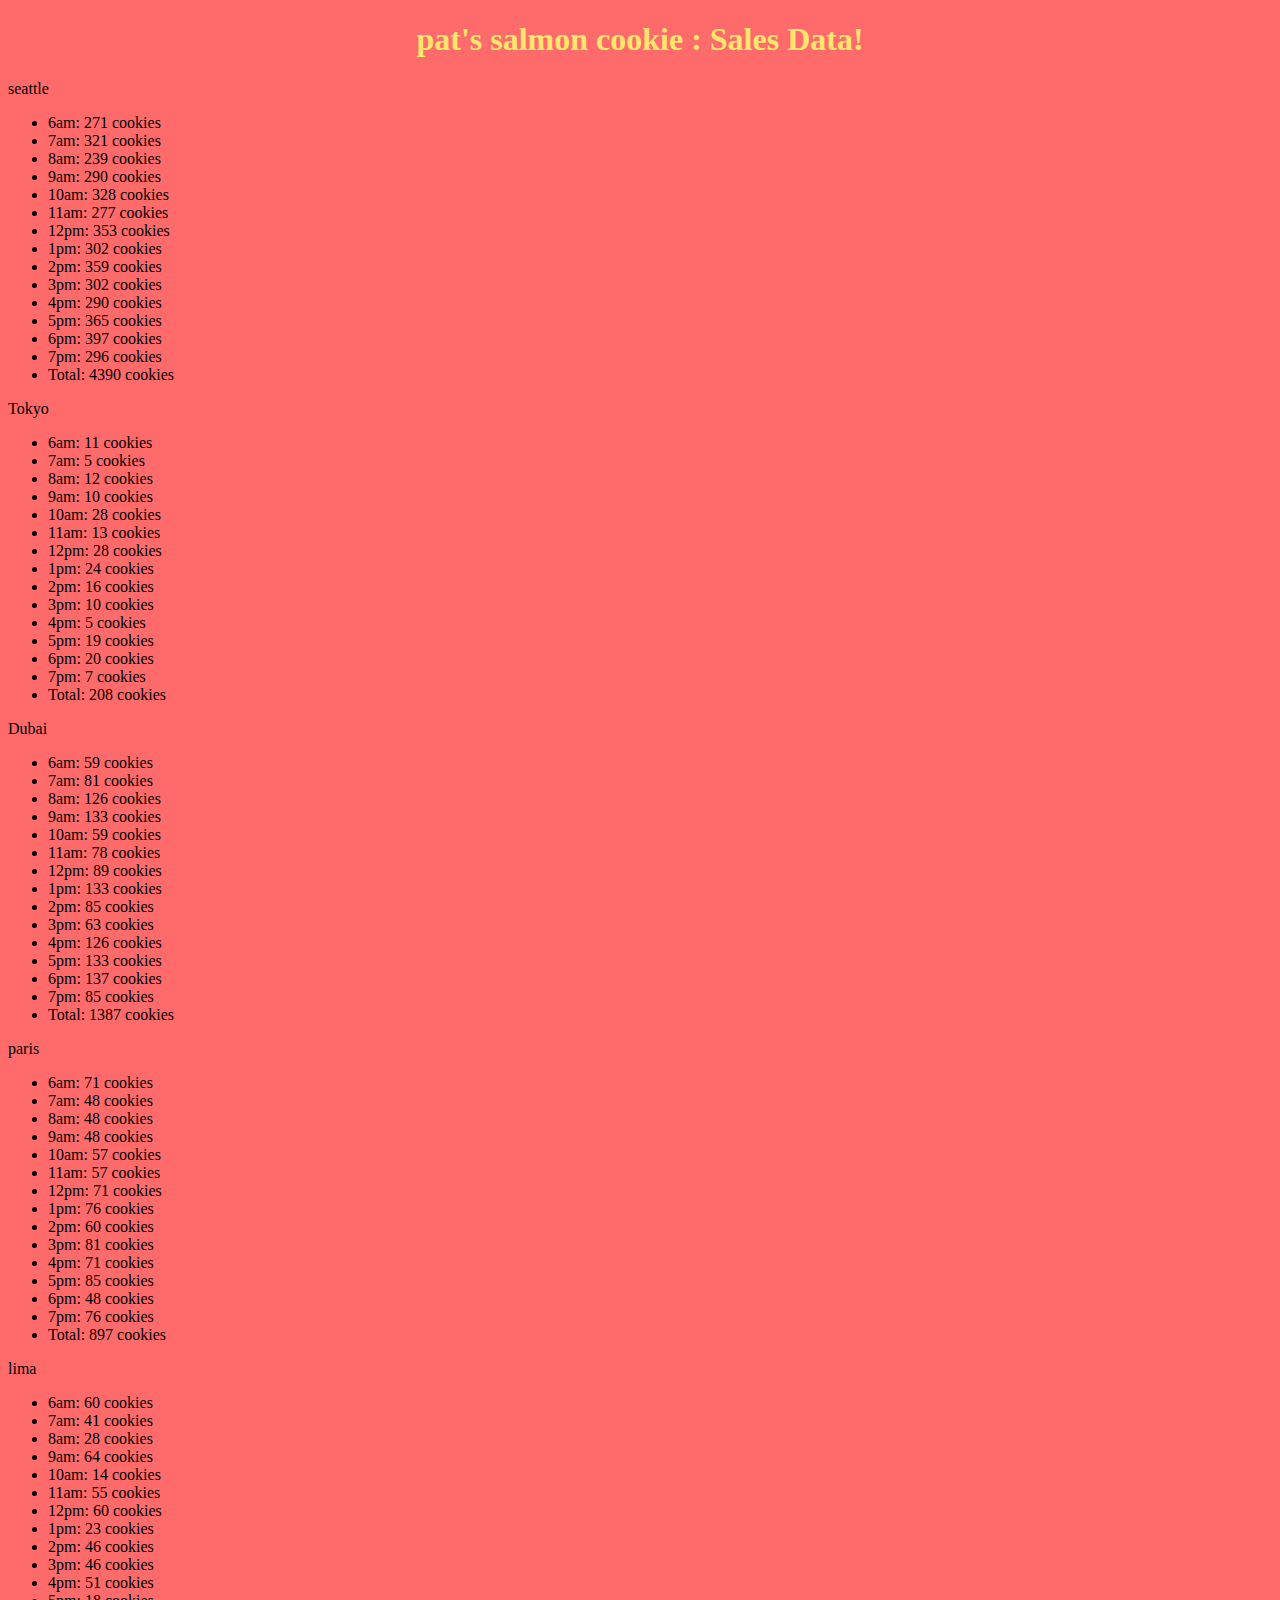
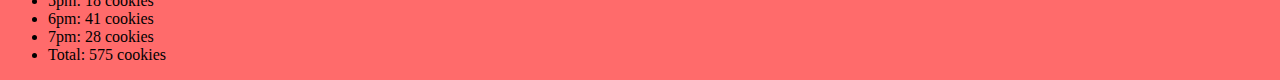
<file: sales.html>
<!DOCTYPE html>
<html>
    <head>
    <title>Sales Store</title>
    <link  href="css/sales.css" rel="stylesheet">

    </head>
    <body>

        <h1>pat's salmon cookie : Sales Data!</h1>
         <div id="location-name">

         </div>
         
        <script src="js/app.js"></script>
    </body>
</html>
</file>
<file: css/sales.css>
body{
    background-color: #FF6B6B;
}



h1{
    text-align: center;
    color: #ffe66d;
    
}
</file>
